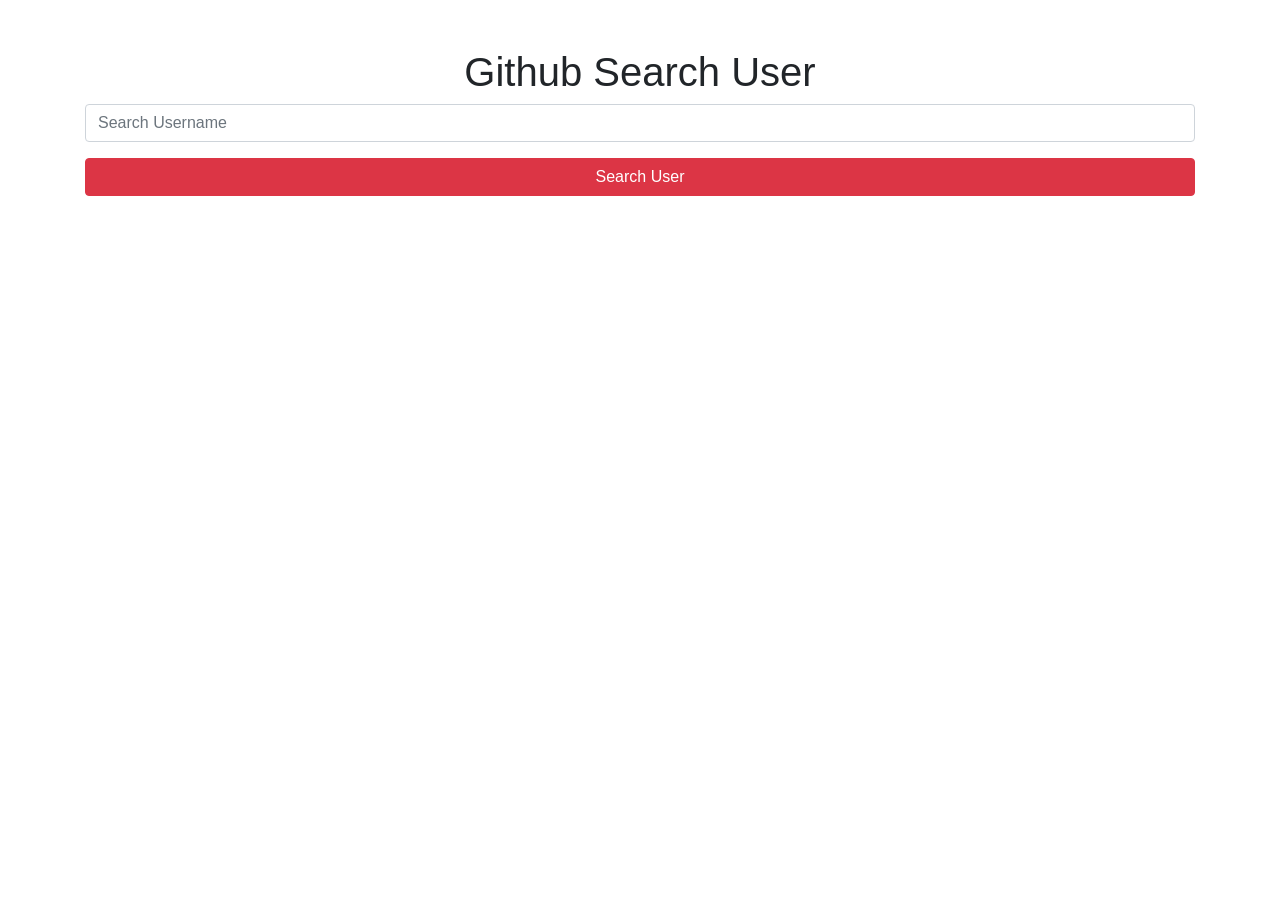
<file: Github Users/index.html>
<!DOCTYPE html>
<html lang="en">
<head>
    <meta charset="UTF-8">
    <meta http-equiv="X-UA-Compatible" content="IE=edge">
    <meta name="viewport" content="width=device-width, initial-scale=1.0">
    <title>Github Search User Using Github API</title>
    <link rel="stylesheet" href="style.css">
    <link rel="stylesheet" href="https://maxcdn.bootstrapcdn.com/bootstrap/4.0.0/css/bootstrap.min.css">
</head>
<body>
    <div class="container">
        <br><br>
        <h1 style="text-align: center;">
            Github Search User
        </h1>
        <form id="myForm" autocomplete="off">
            <div class="form-group">
                <input type="text" class="form-control" placeholder="Search Username" required id="search">
            </div>
            <div class="form-group">
                <button class="btn btn-danger btn-block">
                    Search User
                </button>
            </div>
        </form>
        <div class="wrapper">
            <div id="result">

            </div>
            <div id="name">
                
            </div>
            <div id="followers">

            </div>
        </div>
    </div>
    <script src="script.js"></script>
</body>
</html>
</file>
<file: Github Users/style.css>
.wrapper{
    display:flex;
}
#name {
    position: absolute;
    right: 40%;
    font-size: 2rem;
    top: 70%;
}
div#followers {
    position: absolute;
    right: 45%;
    top: 76%;
    font-size: 30px;
}

a{

    text-decoration: none;
}
div#result {
    background: gray;
    border-radius: 50%;
    overflow: hidden;
    max-width: 340px;
    max-height: 340px;
    position: absolute;
    left: 50%;
    top: 50%;
    transform: translate(-50%, -50%);
}
div#result img {
    width: 200px;
}
</file>
